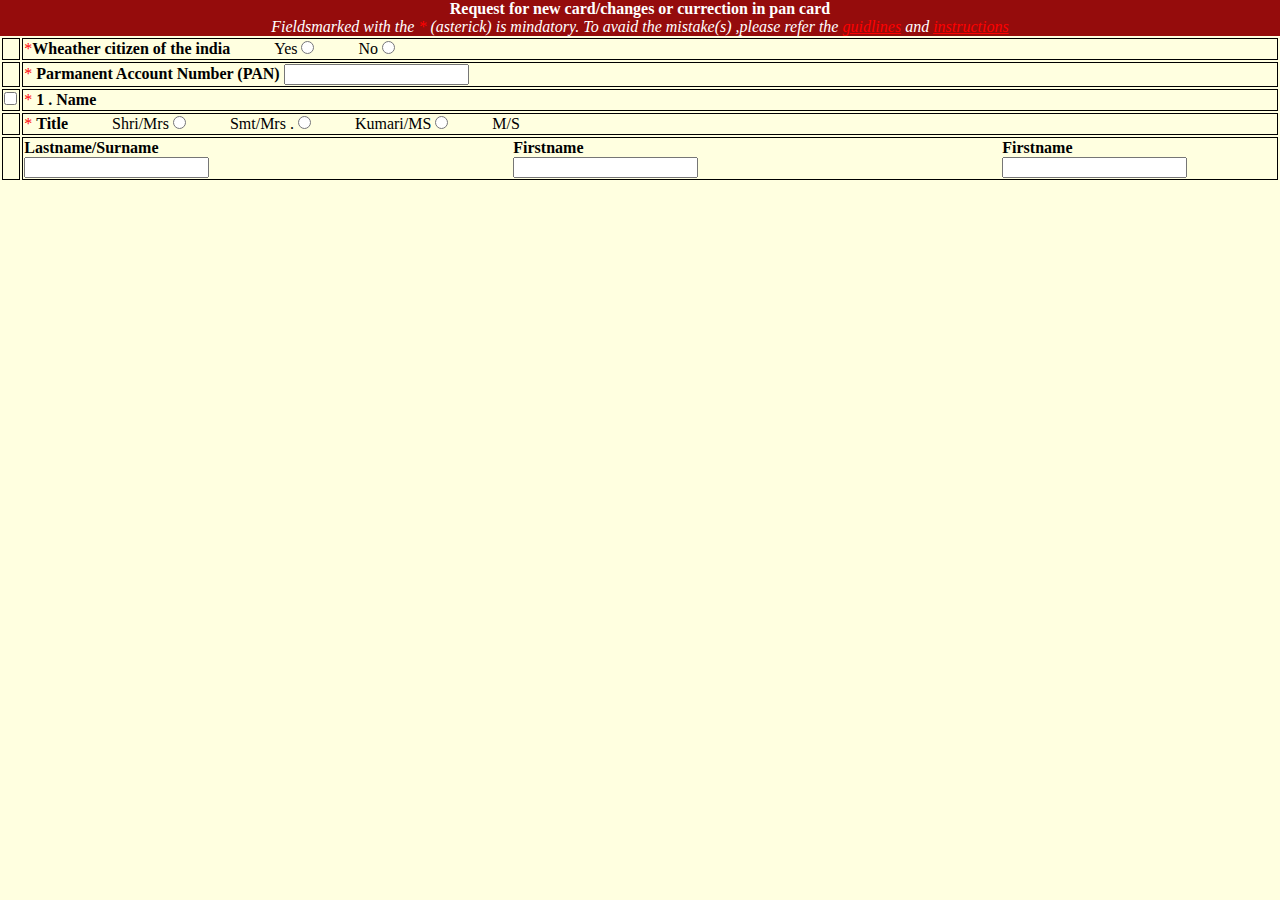
<file: index.html>
<!DOCTYPE html>
<html lang="en">
<head>
    <meta charset="UTF-8">
    <meta name="viewport" content="width=device-width, initial-scale=1.0">
    <title>Pan Card Form</title>
    <style>
        body{
            background-color:lightyellow;
        }
        .head{

                background-color:rgb(149, 12, 12) ;
                color: white;
                text-align: center;
        }
       
        *{
            margin: 0px;
        }
        span{

            color: red;
        }
        u{
            color: red;
        }
        table td, tr{
            border: 1px solid black;
            border-collapse: collapse;
           
        }
    </style>
</head>
<body>
    <div class="head">
           <b>  Request for new card/changes or currection in pan card</b><br>
           <i>Fieldsmarked with  the <span>* </span>(asterick) is mindatory. To avaid the mistake(s) ,please refer the <u>guidlines</u>  and <u>instructions</u>
           </i>  
    </div>
    
    <div class="main">

        <table width="100%">
            <tr>
                <td></td>
                <td colspan="2"> <p><span>*</span><b>Wheather citizen of the india </b> 
                <label for="yes" style="padding-left: 40px;">Yes </label> <input type="radio" id="yes" size="r1">
                <label for="no" style="padding-left: 40px;">No </label> <input id="no" name="" type="radio" size="r1"></p>
                </td>
            </tr>
            <tr>
                <td></td>
                <td  colspan="2"> <p><span>*</span> <b>Parmanent Account Number (PAN)</b>
                <input type="text" />
                </td>
            </tr>
            <tr>
                <td><input type="checkbox" /></td>
                <td  colspan="2"> <p><span>*</span> <b>1 . Name</b>
        
                </td>
            </tr>
            <tr>
                <td></td>
                <td> <p><span>*</span> <b>Title</b>
                    <label for="shri/mrs" style="padding-left: 40px;">Shri/Mrs </label> <input type="radio" id="shri/mrs" size="r1">
                    <label for="smt/mrs" style="padding-left: 40px;">Smt/Mrs . </label> <input id="no" name="" type="radio" size="r1">
                    <label for="yes" style="padding-left: 40px;">Kumari/MS </label> <input type="radio" id="yes" size="r1">
                    <label for="no" style="padding-left: 40px;">M/S </label> </p>
                       
                </td>
            </tr>
            <tr>
                <td></td>
                <td colspan="2">
               <div style="display:inline-block;">
                <b>Lastname/Surname</b><br>
                <input type="text" name="" id="">
               </div>
    
    
               <div style="display:inline-block; padding-left:300px">
                <b>Firstname</b><br>
                <input type="text" name="" id="">
               </div>
    
    
    
               <div style="display:inline-block; padding-left:300px">
                <b>Firstname</b><br>
                <input type="text" name="" id="">
               </div>
    
                </td>
            </tr>
        </table>
    </div>
    
</body>
</html>
</file>
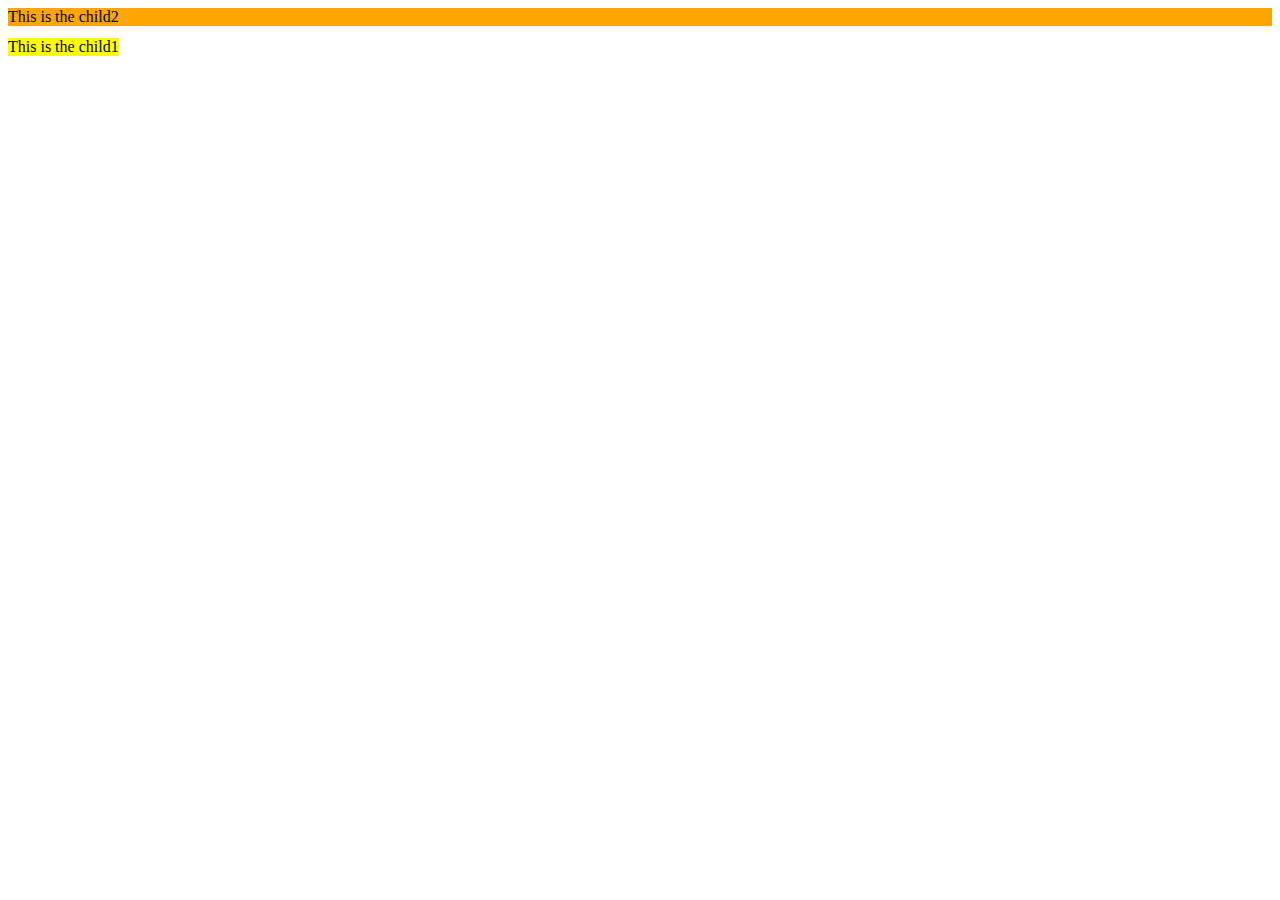
<file: index1.html>
<!DOCTYPE html>
<html lang="en">
<head>
    <meta charset="UTF-8">
    <meta name="viewport" content="width=device-width, initial-scale=1.0">
    <title>Day </title>
<style>

.parent{
    background-color:green;
    position: relative;
    
}
.child1{
    background-color: yellow;
    position:absolute;
    top: 30px;
}
.child2{
    background-color: orange;
}

</style>

</head>
<body>
   <div class="parent">
        <div class="child1"> This is the child1</div>
        <div class="child2">This is the child2</div>
   </div>
    
</body>
</html>
</file>
